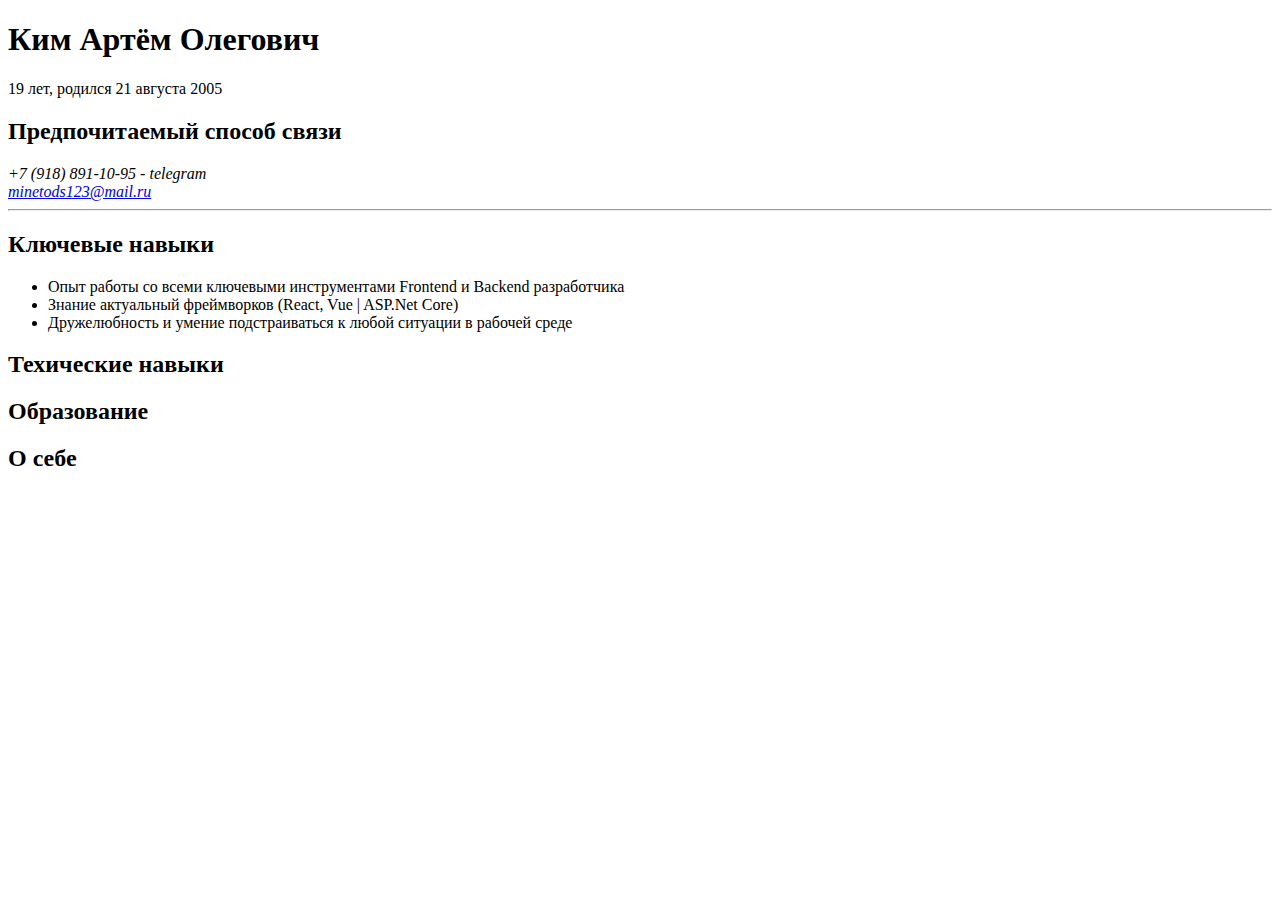
<file: main.html>
<!DOCTYPE html>                                     <!-- Инструкция -->
<html>                                              <!-- Тег HTML указывает соответственно на разработку на HTML коде -->
<head>
    <meta charset="UTF-8">
    <meta name="viewport" content="width=device-width, initial-scale=1.0">
    <title>Artem Kim Business Card</title>
</head>
<body>                                              <!-- Основная разработка -->
    <h1>Ким Артём Олегович</h1>
    <p>19 лет, родился 21 августа 2005</p>
    <h2>Предпочитаемый способ связи</h2>
    <address>
    +7 (918) 891-10-95 - telegram<br>
    <a href="mailto:minetods123@mail.ru">minetods123@mail.ru</a>
    </address>
    <hr>
    <h2>Ключевые навыки</h2>
    <ul>                                            <!-- Unnodded list -->
        <li>Опыт работы со всеми ключевыми инструментами Frontend и Backend разработчика</li>
        <li>Знание актуальный фреймворков (React, Vue | ASP.Net Core)</li>
        <li>Дружелюбность и умение подстраиваться к любой ситуации в рабочей среде</li>
    </ul>
    <h2>Техические навыки</h2>
    <h2>Образование</h2>
    <h2>О себе</h2>
</body>
</html>
</file>
